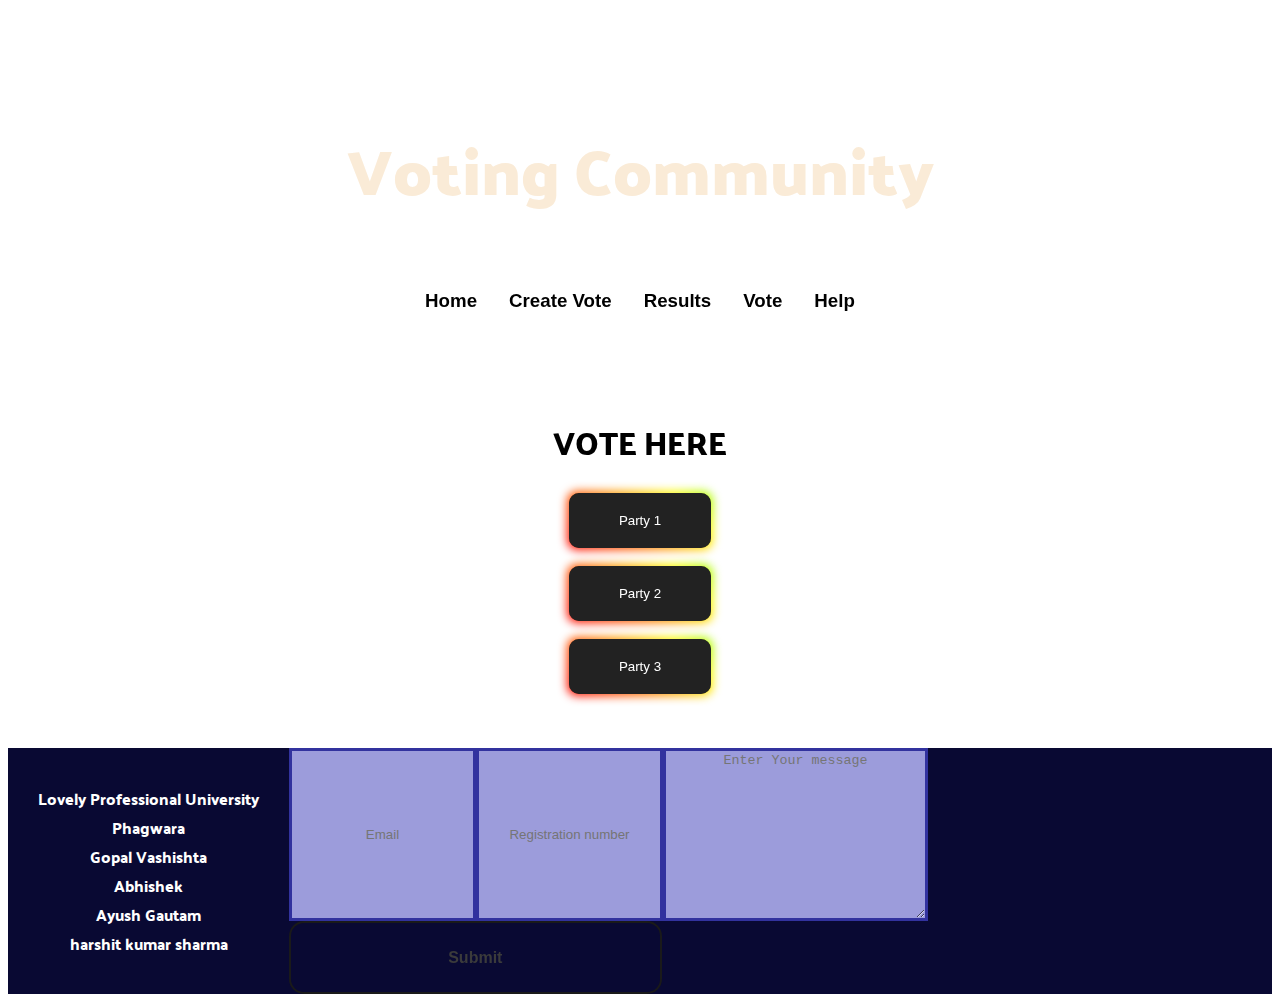
<file: index.html>
<!DOCTYPE html>
<html lang="en">
<head>
    <meta charset="UTF-8">
    <meta name="viewport" content="width=device-width, initial-scale=1.0">
    <title>Home</title>
    <link rel="stylesheet" href="sty.css">
    <link rel="preconnect" href="https://fonts.googleapis.com">
<link rel="preconnect" href="https://fonts.gstatic.com" crossorigin>
<link href="https://fonts.googleapis.com/css2?family=Palanquin+Dark:wght@400;500;600;700&display=swap" rel="stylesheet">
</head>
<body>
    <div class="gigadiv">
    <nav class="navbarOP">
        <div class="palanquin-dark-bold">
            <h1>Voting Community</h1>
        </div>
        <div class="navbarmen" class="palanquin-dark-regular">
            <div class="nvbr">  <a href="#"><h3>Home</h3></a>  </div>&emsp;&emsp;
            <div class="nvbr">  <a href=""><h3>Create Vote</h3></a> </div>&emsp;&emsp;
            <div class="nvbr">  <a href="/res.html"><h3>Results</h3></a> </div>&emsp;&emsp;
            <div class="nvbr">  <a href="#"><h3>Vote</h3></a>  </div>&emsp;&emsp;
            <div class="nvbr">  <a href="#help"><h3>Help</h3></a>  </div>
        </div>
    </nav>
    <h1 class="palanquin-dark-semibold">VOTE HERE</h1>
    <div>
    <button onclick="VT()" class="button-85" role="button" class="palanquin-dark-thin">Party 1</button></div><br>
    <div>
    <button onclick="VT2()" class="button-85" role="button" class="palanquin-dark-thin">Party 2</button></div><br>
    <div>
    <button onclick="VT3()" class="button-85" role="button" class="palanquin-dark-thin">Party 3</button></div>

<br><br><br>

<section class="bottom" id="help">

<div class = "in-btm"> 
    <p class="palanquin-dark-medium">
    Lovely Professional University <br> Phagwara <br>
    Gopal Vashishta <br>
    Abhishek <br>
    Ayush Gautam <br>
    harshit kumar sharma</p>
</div>

<div class="in-btm">
    <form action="submit" >
        <input type="text" placeholder="Email">
        <input type="text" placeholder="Registration number">
        <textarea name="" id="" cols="30" rows="10" placeholder="Enter Your message"></textarea>
        <button onclick="Sub()" class="button-28" role="button">Submit</button>
    </form>
</div>

</section>

</div>
<script src="script.js"></script>
</body>
</html>
</file>
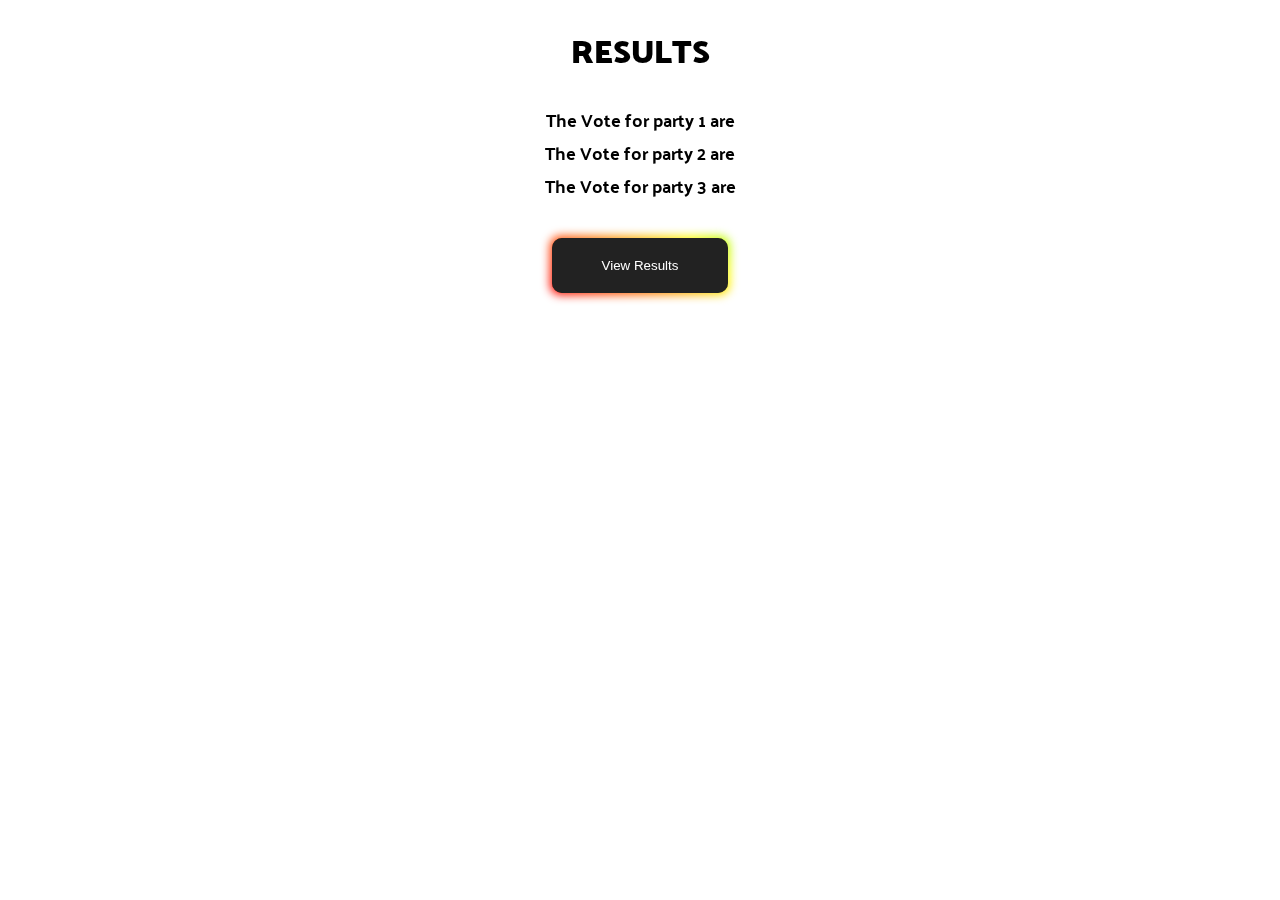
<file: res.html>
<!DOCTYPE html>
<html lang="en">
<head>
    <meta charset="UTF-8">
    <meta name="viewport" content="width=device-width, initial-scale=1.0">
    <title>Results</title>
    <link rel="stylesheet" href="sty.css">
    <link rel="preconnect" href="https://fonts.googleapis.com">
<link rel="preconnect" href="https://fonts.gstatic.com" crossorigin>
<link href="https://fonts.googleapis.com/css2?family=Palanquin+Dark:wght@400;500;600;700&display=swap" rel="stylesheet">
</head>
<body class="gigadiv">
    <h1 class="palanquin-dark-bold">RESULTS</h1>
    <div class="main">
        <div class="palanquin-dark-thin"><span>The Vote for party 1 are </span><span id="writ"></span></div>
        <div class="palanquin-dark-thin"><span>The Vote for party 2 are </span><span id="writ2"></span></div>
        <div class="palanquin-dark-thin"><span>The Vote for party 3 are </span><span id="writ3"></span></div>
    </div><br><br>
    <button onclick="result()" class="button-85" role="button" class="palanquin-dark-thin">View Results</button>

    <script src="script.js"></script>
</body>
</html>
</file>
<file: sty.css>
*{
    text-align: center;
}
html{
    background-image: url("https://conferences.lpu.in/icics/icics2018/imgs/2.jpg");
    background-repeat: no-repeat;
    background-size: cover;
    
}
.gigadiv{
    background: transparent;
    backdrop-filter: blur(5px);
    height: auto;
    border: 1px solid ghostwhite;
    border: 8px;
}
a{
    text-decoration: none;
    text-underline-offset: none;
    color: black;
}
.navbarOP h1{
    display: block;
    filter: blur(100%);
    color: antiquewhite;
    font-size: 5vw;
}
.navbarOP .a{
    border: 0px transparent;
    border-radius: 20%;
}
.navbarmen{
    display: flex;
    flex-direction: row;
    font-family: Verdana, Geneva, Tahoma, sans-serif;
    align-items: center;
    justify-content: center;
}
.nvbr{
    display: flex;
}
.navbarOP{
    padding:60px 20px;
}
.Optns{
    display: flex;
    left: -5vw;
}
.opns{
     display: block;
     block-size: 14px;
}
input,textarea{
    background-color: rgb(156, 156, 219);
    border: 3px solid rgb(50, 50, 158);
}

/* CSS */
.button-85 {
  border: none;
  outline: none;
  color: rgb(255, 255, 255);
  background: #111;
  cursor: pointer;
  position: relative;
  z-index: 0;
  border-radius: 10px;
  user-select: none;
  -webkit-user-select: none;
  touch-action: manipulation;
  padding: 20px 50px;
}

.button-85:before {
  content: "";
  background: linear-gradient(
    45deg,
    #ff0000,
    #ff7300,
    #fffb00,
    #48ff00,
    #00ffd5,
    #002bff,
    #7a00ff,
    #ff00c8,
    #ff0000
  );
  position: absolute;
  top: -2px;
  left: -2px;
  background-size: 400%;
  z-index: -1;
  filter: blur(5px);
  -webkit-filter: blur(5px);
  width: calc(100% + 4px);
  height: calc(100% + 4px);
  animation: glowing-button-85 20s linear infinite;
  transition: opacity 0.3s ease-in-out;
  border-radius: 10px;
}

@keyframes glowing-button-85 {
  0% {
    background-position: 0 0;
  }
  50% {
    background-position: 400% 0;
  }
  100% {
    background-position: 0 0;
  }
}

.button-85:after {
  z-index: -1;
  content: "";
  position: absolute;
  width: 100%;
  height: 100%;
  background: #222;
  left: 0;
  top: 0;
  border-radius: 10px;
}
.palanquin-dark-regular {
  font-family: "Palanquin Dark", sans-serif;
  font-weight: 400;
  font-style: normal;
}
.palanquin-dark-thin {
    font-family: "Palanquin Dark", sans-serif;
    font-weight: 200;
    font-style: normal;
    font-size: large;
  }
.palanquin-dark-medium {
  font-family: "Palanquin Dark", sans-serif;
  font-weight: 500;
  font-style: normal;
}

.palanquin-dark-semibold {
  font-family: "Palanquin Dark", sans-serif;
  font-weight: 600;
  font-style: normal;
}
.palanquin-dark-bold {
  font-family: "Palanquin Dark", sans-serif;
  font-weight: 700;
  font-style: normal;
  
  border: 0px transparent;
  border-radius: 20%;
}
.bottom{
    display: flex;
    color: white;
    background-color: rgb(9, 9, 51);
    backdrop-filter: blur(10px);
    width: 100%;
    margin-bottom: -60vh;
    margin-right: -100vh;
}
.in-btm p{
padding: 20px 30px;
}
form,.in-btm {
    display: flex;
  flex-wrap: wrap;
}
.button-28 {
  appearance: none;
  background-color: transparent;
  border: 2px solid #1A1A1A;
  border-radius: 15px;
  box-sizing: border-box;
  color: #3B3B3B;
  cursor: pointer;
  display: inline-block;
  font-family: Roobert,-apple-system,BlinkMacSystemFont,"Segoe UI",Helvetica,Arial,sans-serif,"Apple Color Emoji","Segoe UI Emoji","Segoe UI Symbol";
  font-size: 16px;
  font-weight: 600;
  line-height: normal;
  margin: 0;
  min-height: 60px;
  min-width: 0;
  outline: none;
  padding: 16px 24px;
  text-align: center;
  text-decoration: none;
  transition: all 300ms cubic-bezier(.23, 1, 0.32, 1);
  user-select: none;
  -webkit-user-select: none;
  touch-action: manipulation;
  width: 50%;
  will-change: transform;
}

.button-28:disabled {
  pointer-events: none;
}

.button-28:hover {
  color: #fff;
  background-color: #1A1A1A;
  box-shadow: rgba(0, 0, 0, 0.25) 0 8px 15px;
  transform: translateY(-2px);
}

.button-28:active {
  box-shadow: none;
  transform: translateY(0);
}
</file>
